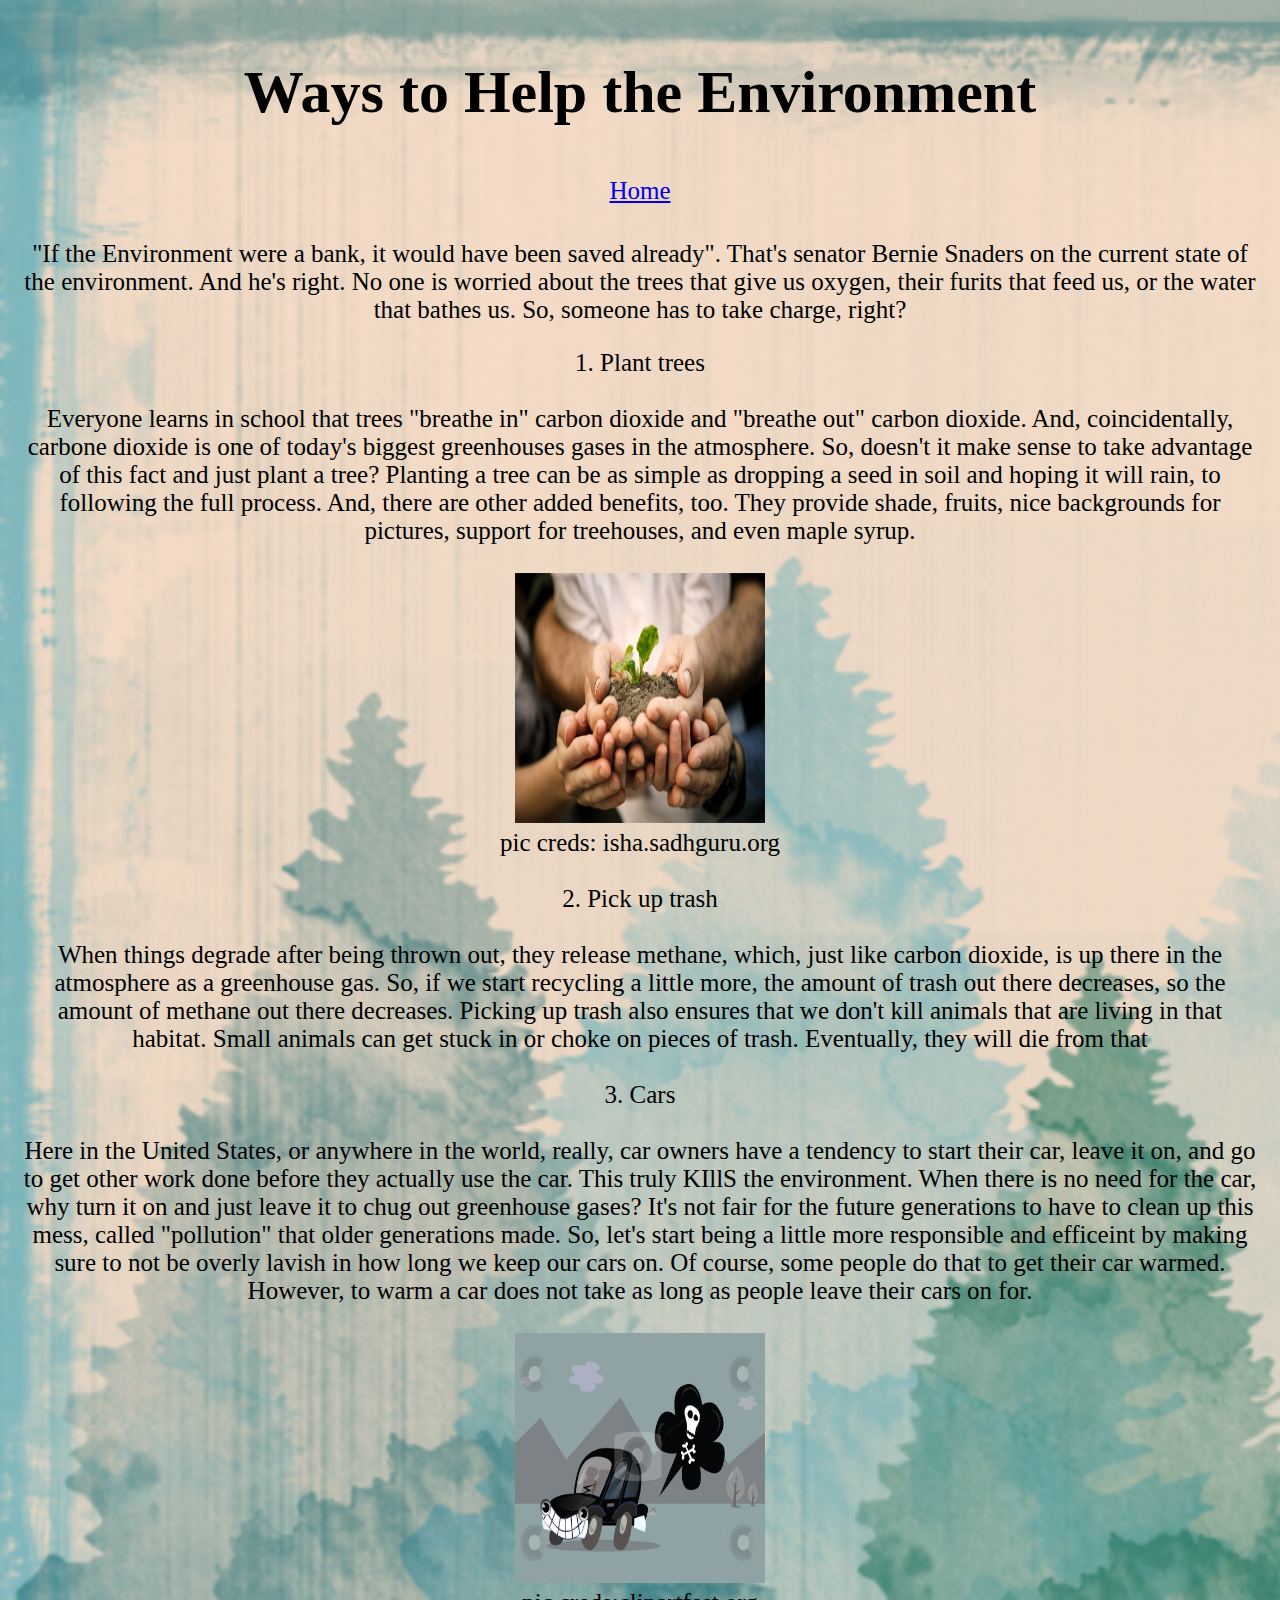
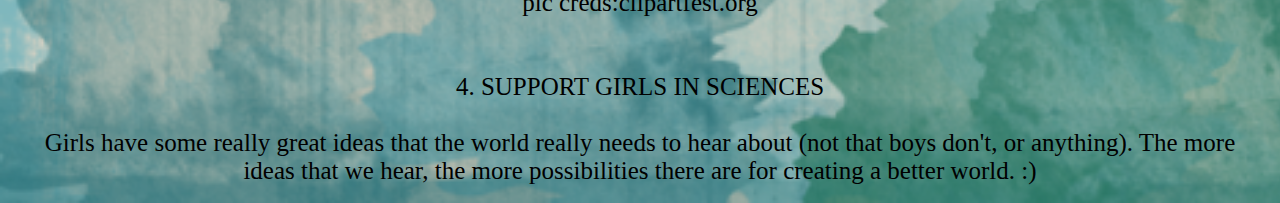
<file: tips.html>
<!doctype html>
<head>
  <title>Save the Environment</title>
  <link href="style.css" rel="stylesheet">
</head> 

<body id="smiley">
    <h1>Ways to Help the Environment</h1>
    <ul>
        <li><a class="nav" href="index.html">Home</a></li>
    </ul>
    <p>"If the Environment were a bank, it would have been saved already". That's senator Bernie Snaders on the current state of the environment. And he's right. No one is worried about the trees that give us oxygen, their furits that feed us, or the water that bathes us. So, someone has to take charge, right?</p>
    <p2>
        1. Plant trees<br><br>Everyone learns in school that trees "breathe in" carbon dioxide and "breathe out" carbon dioxide. And, coincidentally, carbone dioxide is one of today's biggest greenhouses gases in the atmosphere. So, doesn't it make sense to take advantage of this fact and just plant a tree? Planting a tree can be as simple as dropping a seed in soil and hoping it will rain, to following the full process. And, there are other added benefits, too. They provide shade, fruits, nice backgrounds for pictures, support for treehouses, and even maple syrup.
        <br><br>
        <img src = "images/pages/planttrees.jpg" alt= "tree.jpg" style= "width:250px;height:250px;">
        <br>pic creds: isha.sadhguru.org<br><br>
        2. Pick up trash <br><br>When things degrade after being thrown out, they release methane, which, just like carbon dioxide, is up there in the atmosphere as a greenhouse gas. So, if we start recycling a little more, the amount of trash out there decreases, so the amount of methane out there decreases.
        Picking up trash also ensures that we don't kill animals that are living in that habitat. Small animals can get stuck in or choke on pieces of trash. Eventually, they will die from that
        <br><br>3. Cars<br><br> Here in the United States, or anywhere in the world, really, car owners have a tendency to start their car, leave it on, and go to get other work done before they actually use the car. This truly KIllS the environment. When there is no need for the car, why turn it on and just leave it to chug out greenhouse gases? It's not fair for the future generations to have to clean up this mess, called "pollution" that older generations made. So, let's start being a little more responsible and efficeint by making sure to not be overly lavish in how long we keep our cars on. Of course, some people do that to get their car warmed. However, to warm a car does not take as long as people leave their cars on for.
        <br><br><img src = "images/pages/car pollution.jpeg" alt= "tree.jpg" style= "width:250px;height:250px;">
        <br>pic creds:clipartfest.org<br>
        <br><br>4. SUPPORT GIRLS IN SCIENCES<br><br> Girls have some really great ideas that the world really needs to hear about (not that boys don't, or anything). The more ideas that we hear, the more possibilities there are for creating a better world. :)
    </p2>
</body>
</file>
<file: style.css>
ul{
      color: #66000;
    }
   h1{
        font-size: 60px;
      }
   #smiley {
      text-align: center;
      /*font-family: h1 {*/
	    font-family: "Calibri";
      color: black;
      background-image:url("images/pages/TREEZZZ.png");
      background-repeat: no-repeat;
      background-size: cover;
      font-size: 25px;
      float: none;
      padding: 10px;
      }
      
    
    
 /*body{
    background-image: url("images/pages/tree.jpg");
    background-repeat: no-repeat;
    background-size: 100%;
    color: white;
    }*/
    p{
      color: black;
      text-align: center;
    }
    h2{
      text-align: center;
      
    }
    /*img {
      margin: 40px 0px 0px 0px;
      border: 7px solid white;
      border-radius: 20px;
      color: blue;
    }*/
    ul {
      padding: 10px;
      font-family: georgia;
    }
    li {
      display: inline;
      padding: 0px 10px 0px 10px;
    }
    div{
      max-width: 500px;
      padding: 20px;
      margin: 0 auto;
    }
    @media (max-width: 500px) {
      /*h1 {
        font-size: 36px;
        padding: 5px;
        color: #266b73;
      }*/
      li {
        padding: 5px;
        display: block;
      }
    }
</file>
